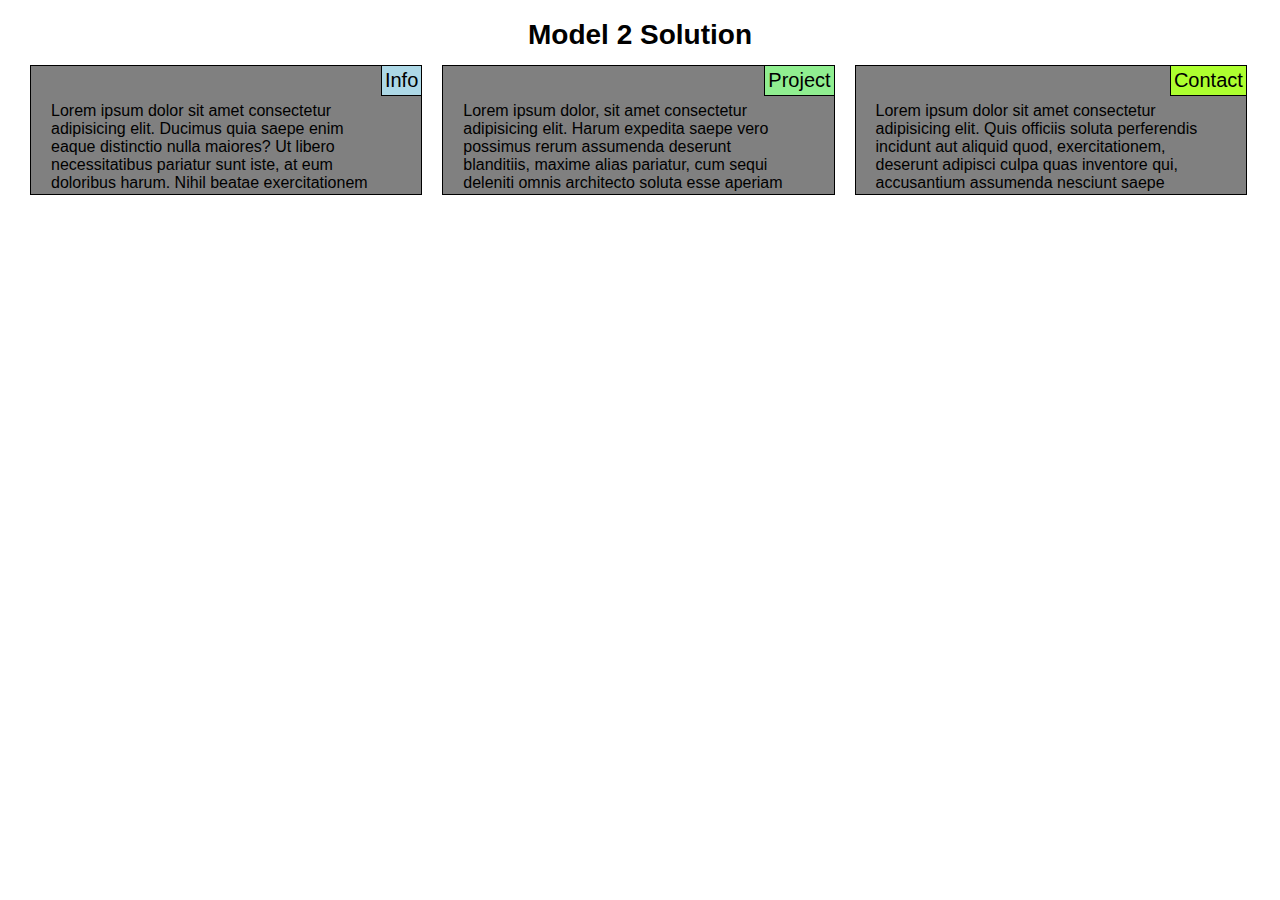
<file: module2-solution/index.html>
<!DOCTYPE html>
<html lang="en">
    <head>
        <meta charset="utf-8">
        <meta name="viewport" content="width=device-width, initial-scale=1">
        <link rel="stylesheet" href="css/styles.css">
        <title>Model 2 Assignment Solution</title>
    </head>
    <body>
        <h1>Model 2 Solution</h1>
        <div class="row">
            <section class="col-lg-4 col-md-6 col-sm-12">
                <div class="box">
                    <div class="section-title1">Info</div>
                    <p>Lorem ipsum dolor sit amet consectetur adipisicing elit. Ducimus quia saepe enim eaque distinctio nulla maiores? Ut libero necessitatibus pariatur sunt iste, at eum doloribus harum. Nihil beatae exercitationem aut.</p>
                </div>
            </section>
            <section class="col-lg-4 col-md-6 col-sm-12">
                <div class="box">
                    <div class="section-title2">Project</div>
                    <p>Lorem ipsum dolor, sit amet consectetur adipisicing elit. Harum expedita saepe vero possimus rerum assumenda deserunt blanditiis, maxime alias pariatur, cum sequi deleniti omnis architecto soluta esse aperiam delectus? Veritatis?</p>
                </div>
            </section>
            <section class="col-lg-4 col-md-12 col-sm-12">
                <div class="box">
                    <div class="section-title3">Contact</div>
                    <p>Lorem ipsum dolor sit amet consectetur adipisicing elit. Quis officiis soluta perferendis incidunt aut aliquid quod, exercitationem, deserunt adipisci culpa quas inventore qui, accusantium assumenda nesciunt saepe labore voluptatum hic!</p>
                </div>
            </section>
        </div>
    </body>
</html>
</file>
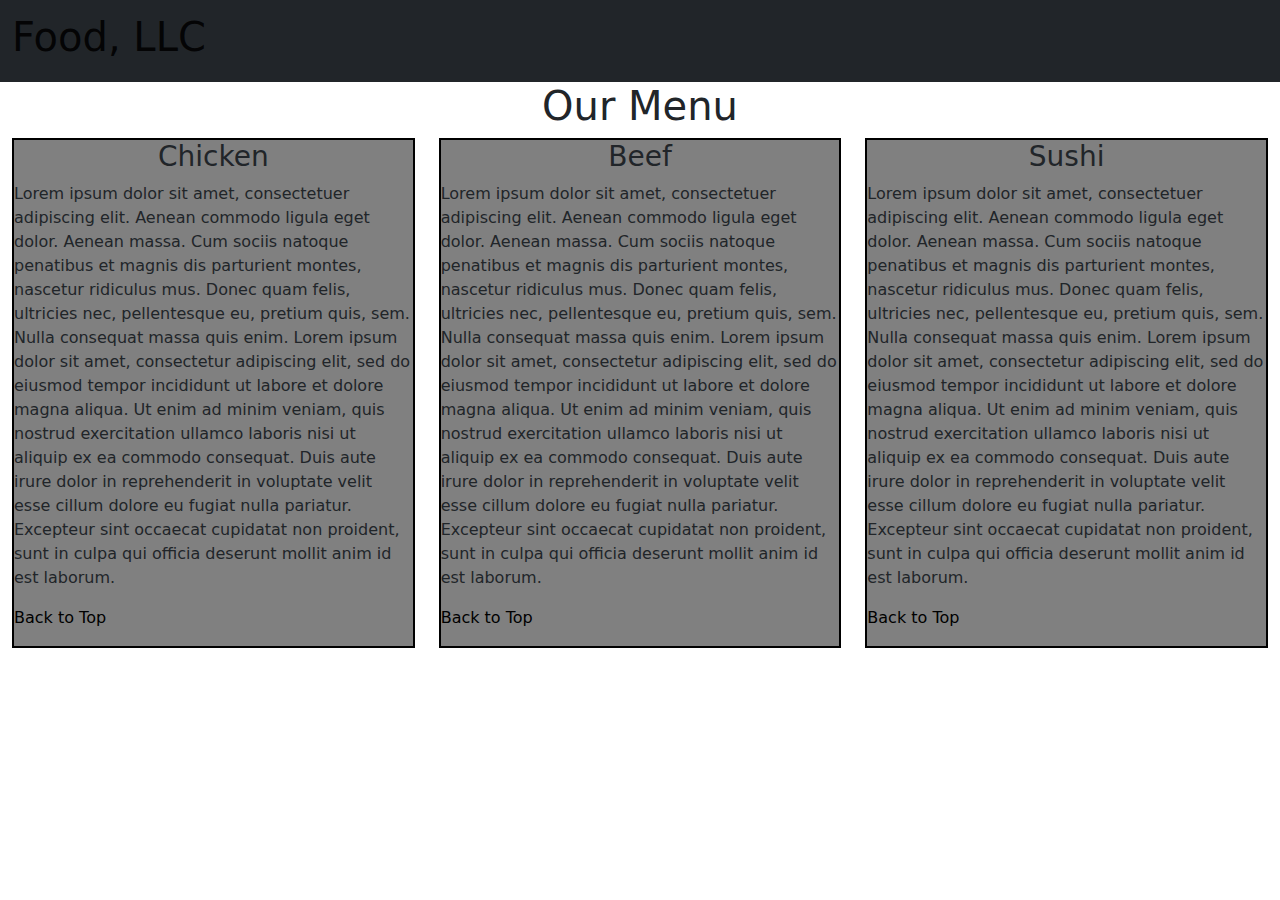
<file: module3-solution/index.html>
<!DOCTYPE html>
    <html lang="en">
        <head>
            <meta charset="UTF-8">
            <meta http-equiv="X-UA-Compatible" content="IE=edge">
            <meta name="viewport" content="width=device-width, initial-scale=1.0">
            <title>Module 3 Assignment Solution</title>
            <link rel="stylesheet" href="css/bootstrap.css">
            <link rel="stylesheet" href="css/styles.css">
            <script src="js/jquery.js"></script>
            <script src="js/bootstrap.js"></script>
        </head>
        <body>
            <nav class="navbar navbar-expand-md bg-dark text-center" id="top">
                <div class="container-fluid">
                    <a class="navbar-brand" href="index.html">
                        <h1>
                            Food, LLC
                        </h1>
                    </a>
                    <button class="navbar-toggler" data-bs-toggle="collapse" data-bs-target="#navbarSupportedContent" aria-controls="navbarSupportedContent" aria-expanded="false">
                        <span class="navbar-toggler-icon"></span>
                    </button>
                </div>
            </nav>
            <div class="collapse multi-collapse" id="navbarSupportedContent">
                <div class="card card-body d-md-none">
                    <a class="nav-link active" aria-current="page" href="#chicken">
                        <div class="text-center">
                            Chicken
                        </div>
                    </a>
                </div>
                <div class="card card-body d-md-none">
                    <a class="nav-link active" aria-current="page" href="#beef">
                        <div class="text-center">
                            Beef
                        </div>
                    </a>
                </div> 
                <div class="card card-body d-md-none">
                    <a class="nav-link active" aria-current="page" href="#sushi">
                        <div class="text-center">
                            Sushi
                        </div>
                    </a>
                </div> 
                </ul>
            </div>
            <h1 class="text-center">
                Our Menu
            </h1>
            <div class="row">
                <div class="col-lg-4 col-md-6 col-sm-12 menu-item">
                    <div class="info" id="chicken">
                        <h3 class="item-name text-center">
                            Chicken
                        </h3>
                        <p>Lorem ipsum dolor sit amet, consectetuer adipiscing elit. Aenean commodo ligula eget dolor. Aenean massa. Cum sociis natoque penatibus et magnis dis parturient montes, nascetur ridiculus mus. Donec quam felis, ultricies nec, pellentesque eu, pretium quis, sem. Nulla consequat massa quis enim. Lorem ipsum dolor sit amet, consectetur adipiscing elit, sed do eiusmod tempor incididunt ut labore et dolore magna aliqua. Ut enim ad minim veniam, quis nostrud exercitation ullamco laboris nisi ut aliquip ex ea commodo consequat. Duis aute irure dolor in reprehenderit in voluptate velit esse cillum dolore eu fugiat nulla pariatur. Excepteur sint occaecat cupidatat non proident, sunt in culpa qui officia deserunt mollit anim id est laborum.
                            <a class="linktoTop" href="#top">
                                <p>
                                    Back to Top
                                </p>
                            </a>
                        </p>
                    </div>
                </div>
                <div class="col-lg-4 col-md-6 col-sm-12 menu-item">
                    <div class="info" id="beef">
                        <h3 class="item-name text-center">
                            Beef
                        </h3>
                        <p>Lorem ipsum dolor sit amet, consectetuer adipiscing elit. Aenean commodo ligula eget dolor. Aenean massa. Cum sociis natoque penatibus et magnis dis parturient montes, nascetur ridiculus mus. Donec quam felis, ultricies nec, pellentesque eu, pretium quis, sem. Nulla consequat massa quis enim. Lorem ipsum dolor sit amet, consectetur adipiscing elit, sed do eiusmod tempor incididunt ut labore et dolore magna aliqua. Ut enim ad minim veniam, quis nostrud exercitation ullamco laboris nisi ut aliquip ex ea commodo consequat. Duis aute irure dolor in reprehenderit in voluptate velit esse cillum dolore eu fugiat nulla pariatur. Excepteur sint occaecat cupidatat non proident, sunt in culpa qui officia deserunt mollit anim id est laborum.
                            <a class="linktoTop" href="#top">
                                <p>
                                    Back to Top
                                </p>
                            </a>
                        </p>
                    </div>
                </div>
                <div class="col-lg-4 col-md-12 col-sm-12 menu-item">
                    <div class="info" id="sushi">
                        <h3 class="item-name text-center">
                            Sushi
                        </h3>
                        <p>Lorem ipsum dolor sit amet, consectetuer adipiscing elit. Aenean commodo ligula eget dolor. Aenean massa. Cum sociis natoque penatibus et magnis dis parturient montes, nascetur ridiculus mus. Donec quam felis, ultricies nec, pellentesque eu, pretium quis, sem. Nulla consequat massa quis enim. Lorem ipsum dolor sit amet, consectetur adipiscing elit, sed do eiusmod tempor incididunt ut labore et dolore magna aliqua. Ut enim ad minim veniam, quis nostrud exercitation ullamco laboris nisi ut aliquip ex ea commodo consequat. Duis aute irure dolor in reprehenderit in voluptate velit esse cillum dolore eu fugiat nulla pariatur. Excepteur sint occaecat cupidatat non proident, sunt in culpa qui officia deserunt mollit anim id est laborum.
                            <a class="linktoTop" href="#top">
                                <p>
                                    Back to Top
                                </p>
                            </a>
                        </p>
                    </div>
                </div>
            </div>
        </body>
    </html>
</file>
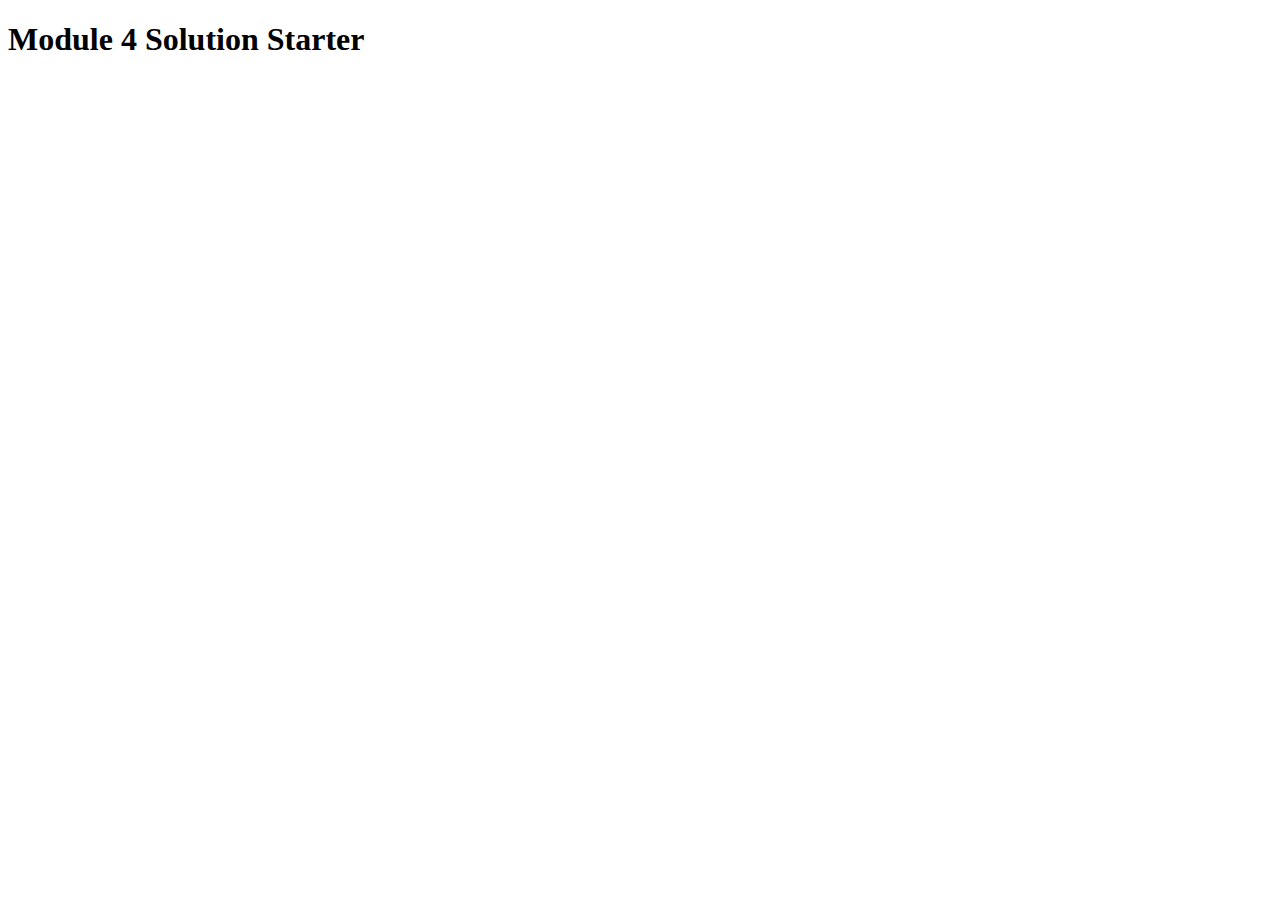
<file: module4-solution/index.html>
<!DOCTYPE html>
<html>
<head>
  <meta charset="utf-8">
  <title>Module 4 Solution Starter</title>
  <script>
    var names = [];
  </script>
  <script src="SpeakHello.js"></script>
  <script src="SpeakGoodBye.js"></script>
  <script src="script.js"></script>
</head>
<body>
  <h1>Module 4 Solution Starter</h1>
</body>
</html>
</file>
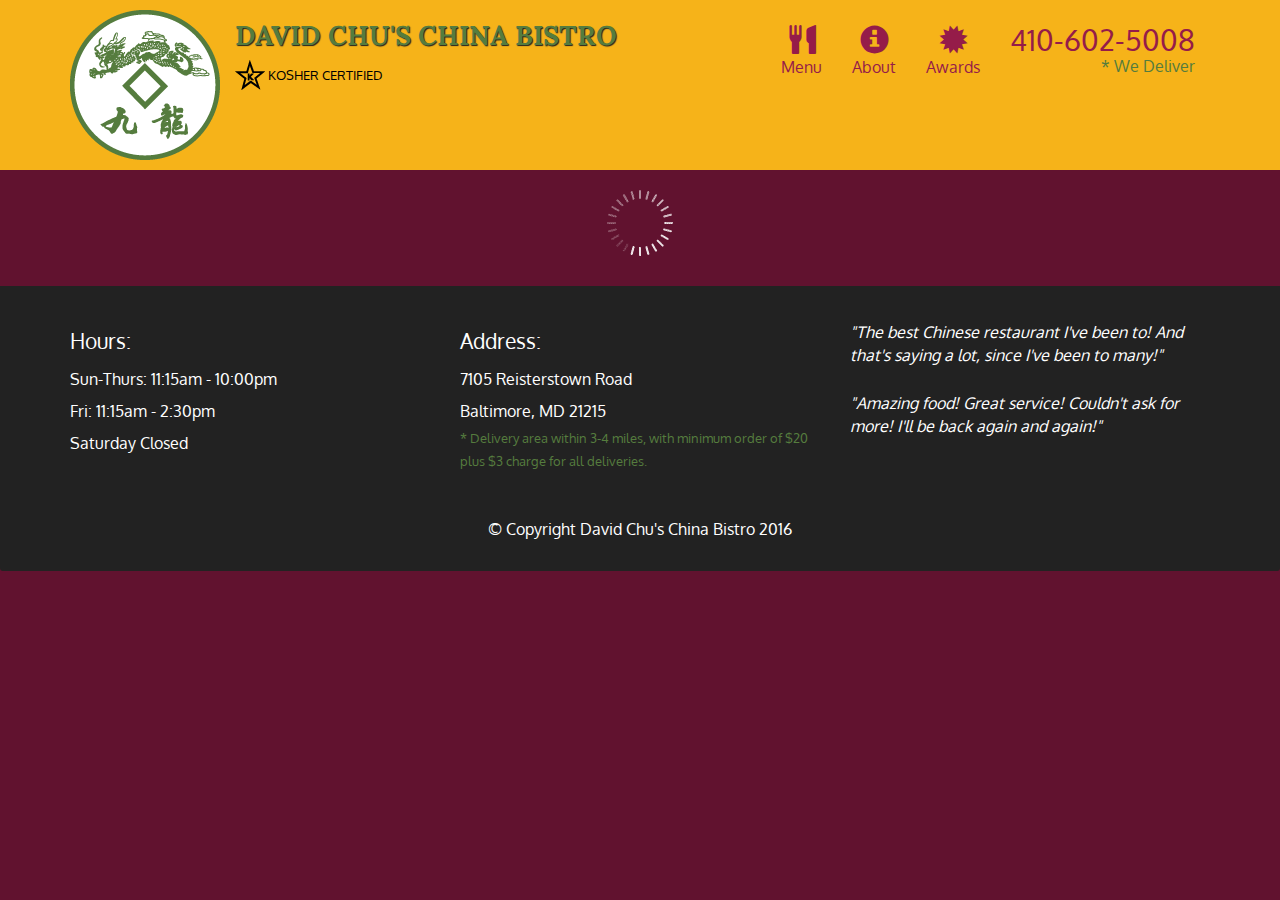
<file: module5-solution/index.html>
<!doctype html>
<html lang="en">
  <head>
    <meta charset="utf-8">
    <meta http-equiv="X-UA-Compatible" content="IE=edge">
    <meta name="viewport" content="width=device-width, initial-scale=1">
    <title>David Chu's China Bistro</title>
    <link rel="stylesheet" href="css/bootstrap.min.css">
    <link rel="stylesheet" href="css/styles.css">
    <link href='https://fonts.googleapis.com/css?family=Oxygen:400,300,700' rel='stylesheet' type='text/css'>
    <link href='https://fonts.googleapis.com/css?family=Lora' rel='stylesheet' type='text/css'>
  </head>
<body>
  <header>
    <nav id="header-nav" class="navbar navbar-default">
      <div class="container">
        <div class="navbar-header">
          <a href="index.html" class="pull-left visible-md visible-lg">
            <div id="logo-img" alt="Logo image"></div>
          </a>

          <div class="navbar-brand">
            <a href="index.html"><h1>David Chu's China Bistro</h1></a>
            <p>
              <img src="images/star-k-logo.png" alt="Kosher certification">
              <span>Kosher Certified</span>
            </p>
          </div>

          <button id="navbarToggle" type="button" class="navbar-toggle collapsed" data-toggle="collapse" data-target="#collapsable-nav" aria-expanded="false">
            <span class="sr-only">Toggle navigation</span>
            <span class="icon-bar"></span>
            <span class="icon-bar"></span>
            <span class="icon-bar"></span>
          </button>
        </div>
        
        <div id="collapsable-nav" class="collapse navbar-collapse">
           <ul id="nav-list" class="nav navbar-nav navbar-right">
            <li id="navHomeButton" class="visible-xs active">
              <a href="index.html">
                <span class="glyphicon glyphicon-home"></span> Home</a>
            </li>
            <li id="navMenuButton">
              <a href="#" onclick="$dc.loadMenuCategories();">
                <span class="glyphicon glyphicon-cutlery"></span><br class="hidden-xs"> Menu</a>
            </li>
            <li>
              <a href="#">
                <span class="glyphicon glyphicon-info-sign"></span><br class="hidden-xs"> About</a>
            </li>
            <li>
              <a href="#">
                <span class="glyphicon glyphicon-certificate"></span><br class="hidden-xs"> Awards</a>
            </li>
            <li id="phone" class="hidden-xs">
              <a href="tel:410-602-5008">
                <span>410-602-5008</span></a><div>* We Deliver</div>
            </li>
          </ul><!-- #nav-list -->
        </div><!-- .collapse .navbar-collapse -->
      </div><!-- .container -->
    </nav><!-- #header-nav -->
  </header>

  <div id="call-btn" class="visible-xs">
    <a class="btn" href="tel:410-602-5008">
    <span class="glyphicon glyphicon-earphone"></span>
    410-602-5008
    </a>
  </div>
  <div id="xs-deliver" class="text-center visible-xs">* We Deliver</div>

  <div id="main-content" class="container"></div>

  <footer class="panel-footer">
    <div class="container">
      <div class="row">
        <section id="hours" class="col-sm-4">
          <span>Hours:</span><br>
          Sun-Thurs: 11:15am - 10:00pm<br>
          Fri: 11:15am - 2:30pm<br>
          Saturday Closed
          <hr class="visible-xs">
        </section>
        <section id="address" class="col-sm-4">
          <span>Address:</span><br>
          7105 Reisterstown Road<br>
          Baltimore, MD 21215
          <p>* Delivery area within 3-4 miles, with minimum order of $20 plus $3 charge for all deliveries.</p>
          <hr class="visible-xs">
        </section>
        <section id="testimonials" class="col-sm-4">
          <p>"The best Chinese restaurant I've been to! And that's saying a lot, since I've been to many!"</p>
          <p>"Amazing food! Great service! Couldn't ask for more! I'll be back again and again!"</p>
        </section>
      </div>
      <div class="text-center">&copy; Copyright David Chu's China Bistro 2016</div>
    </div>
  </footer>

  <!-- jQuery (Bootstrap JS plugins depend on it) -->
  <script src="js/jquery-2.1.4.min.js"></script>
  <script src="js/bootstrap.min.js"></script>
  <script src="js/ajax-utils.js"></script>
  <script src="js/script.js"></script>
</body>
</html>
</file>
<file: module2-solution/css/styles.css>
*{
    font-family: Arial, Helvetica, sans-serif;
    box-sizing: border-box;
}

h1{
    font-size: 175%;
    text-align: center;
}

.row{
    width: 100%;
    margin: -15px;
    padding-left: 27px;
}

section{
    height: 150px;
}

.box{
    border-width: 1px;
    border-color: black;
    border-style: solid;
    background-color: grey;
    position: relative;
    height: 130px;
    margin: 10px;
    padding-top: 20px;
    padding-left: 20px;
    overflow-y: scroll;
    overflow-x: hidden;
}

.box::-webkit-scrollbar{
    width: 0;
}

p{
    font-size: 100%;
    font-weight: 500;
    text-align: left;
    width: 90%
}

.section-title1{
    padding: 3px;
    border-width: 1px;
    border-color: black;
    border-style: solid;
    font-size: 125%;
    background-color: lightblue;
    position: absolute;
    top: -1px;
    right: -1px;
}

.section-title2{
    padding: 3px;
    border-width: 1px;
    border-color: black;
    border-style: solid;
    font-size: 125%;
    background-color: lightgreen;
    position: absolute;
    top: -1px;
    right: -1px;    
}

.section-title3{
    padding: 3px;
    border-width: 1px;
    border-color: black;
    border-style: solid;
    font-size: 125%;
    background-color: greenyellow;
    position: absolute;
    top: -1px;
    right: -1px;
}

@media (min-width: 992px){
    .col-lg-4{
        width: 33.33%;
        float: left;
    }
}

@media (min-width: 768px) and (max-width: 991px){
    .col-md-6, .col-md-12{
        float: left;
    }
    .col-md-6{
        width: 50%;
    }
    .col-md-12{
        width: 100%;
    }
}

/*This isn't neccessary but I'm just including it so the code is clear*/

@media (max-width: 767px){
    .col-sm-12{
        width: 100%;
    }
}
</file>
<file: module3-solution/css/styles.css>
.navbar-toggler:visited, .navbar-toggler:focus{
    border-width: inherit;
}

.card{
    border-radius: 0px;
}

.row{
    margin: 0;
    width: 100%;
}

.menu-item{
    margin-bottom: 15px;
    justify-items: center;
}

.info{
    border-color: black;
    border-width: 2px;
    border-style: solid;
    background-color: grey;
    margin: 0;
}

.linktoTop, .linktoTop:focus, .linktoTop:active{
    text-decoration: none;
    color: black;
}

.linktoTop:hover{
    color: black;
    text-decoration: underline;
}
</file>
<file: module5-solution/css/styles.css>
body {
  font-size: 16px;
  color: #fff;
  background-color: #61122f;
  font-family: 'Oxygen', sans-serif;
}

/** HEADER **/
#header-nav {
  background-color: #f6b319;
  border-radius: 0;
  border: 0;
}

#logo-img {
  background: url('../images/restaurant-logo_large.png') no-repeat;
  width: 150px;
  height: 150px;
  margin: 10px 15px 10px 0;
}

.navbar-brand {
  padding-top: 25px;
}
.navbar-brand h1 { /* Restaurant name */
  font-family: 'Lora', serif;
  color: #557c3e;
  font-size: 1.5em;
  text-transform: uppercase;
  font-weight: bold;
  text-shadow: 1px 1px 1px #222;
  margin-top: 0;
  margin-bottom: 0;
  line-height: .75;
}
.navbar-brand a:hover, .navbar-brand a:focus {
  text-decoration: none;
}
.navbar-brand p { /* Kosher cert */
  color: #000;
  text-transform: uppercase;
  font-size: .7em;
  margin-top: 15px;
}
.navbar-brand p span { /* Star-K */
  vertical-align: middle;
}

#nav-list {
  margin-top: 10px;
}
#nav-list a {
  color: #951C49;
  text-align: center;
}
#nav-list a:hover {
  background: #E7E7E7;
}
#nav-list a span {
  font-size: 1.8em;
}

#phone {
  margin-top: 5px;
}
#phone a { /* Phone number */
  text-align: right;
  padding-bottom: 0;
}
#phone div { /* We Deliver */
  color: #557c3e;
  text-align: right;
  padding-right: 15px;
}

.navbar-header button.navbar-toggle, .navbar-header .icon-bar {
  border: 1px solid #61122f;
}
.navbar-header button.navbar-toggle {
  clear: both;
  margin-top: -30px;
}
/* END HEADER */

/* FOOTER */
.panel-footer {
  margin-top: 30px;
  padding-top: 35px;
  padding-bottom: 30px;
  background-color: #222;
  border-top: 0;
}
.panel-footer div.row {
  margin-bottom: 35px;
}
#hours, #address {
  line-height: 2;
}
#hours > span, #address > span {
  font-size: 1.3em;
}
#address p {
  color: #557c3e;
  font-size: .8em;
  line-height: 1.8;
}
#testimonials {
  font-style: italic;
}
#testimonials p:nth-child(2) {
  margin-top: 25px;
}
/* END FOOTER */



/* HOME PAGE */
.container .jumbotron {
  box-shadow: 0 0 50px #3F0C1F;
  border: 2px solid #3F0C1F;
}

#menu-tile, #specials-tile, #map-tile {
  height: 250px;
  width: 100%;
  margin-bottom: 15px;
  position: relative;
  border: 2px solid #3F0C1F;
  overflow: hidden;
}
#menu-tile:hover, #specials-tile:hover, #map-tile:hover {
  box-shadow: 0 1px 5px 1px #cccccc;
}
#menu-tile {
  background: url('../images/menu-tile.jpg') no-repeat;
  background-position: center;
}
#specials-tile {
  background: url('../images/specials-tile.jpg') no-repeat;
  background-position: center;
}
#menu-tile span, #specials-tile span, #map-tile span {
  position: absolute;
  bottom: 0;
  right: 0;
  width: 100%;
  text-align: center;
  font-size: 1.6em;
  text-transform: uppercase;
  background-color: #000;
  color: #fff;
  opacity: .8;
}
/* END HOME PAGE */

/* MENU CATEGORIES PAGE */
.category-tile { 
  position: relative;
  border: 2px solid #3F0C1F;
  overflow: hidden;
  width: 200px;
  height: 200px;
  margin: 0 auto 15px;
}
.category-tile span {
  position: absolute;
  bottom: 0;
  right: 0;
  width: 100%;
  text-align: center;
  font-size: 1.2em;
  text-transform: uppercase;
  background-color: #000;
  color: #fff;
  opacity: .8;
}
.category-tile:hover {
  box-shadow: 0 1px 5px 1px #cccccc;
}

#menu-categories-title + div {
  margin-bottom: 50px;
}
/* END MENU CATEGORIES PAGE */

/* SINGLE CATEGORY PAGE */
.menu-item-tile {
  margin-bottom: 25px;
}
.menu-item-tile hr {
  width: 80%;
}
.menu-item-tile .menu-item-price {
  font-size: 1.1em;
  text-align: right;
  margin-top: -15px;
  margin-right: -15px;
}
.menu-item-tile .menu-item-price span {
  font-size: .6em;
}
.menu-item-photo {
  position: relative;
  border: 2px solid #3F0C1F; 
  overflow: hidden;
  padding: 0;
  margin-right: -15px;
  margin-left: auto;
  margin-bottom: 20px;
  max-width: 250px;
}
.menu-item-photo div {
  position: absolute;
  bottom: 0;
  right: 0;
  width: 80px;
  background-color: #557c3e;
  text-align: center;
}
.menu-item-description {
  padding-right: 30px;
}
h3.menu-item-title {
  margin: 0 0 10px;
}
.menu-item-details {
  font-size: .9em;
  font-style: italic;
}
/* END SINGLE CATEGORY PAGE */


/********** Large devices only **********/
@media (min-width: 1200px) {
  .container .jumbotron {
    background: url('../images/jumbotron_1200.jpg') no-repeat;
    height: 675px;
  }
}

/********** Medium devices only **********/
@media (min-width: 992px) and (max-width: 1199px) {
  /* Header */
  #logo-img {
    background: url('../images/restaurant-logo_medium.png') no-repeat;
    width: 100px;
    height: 100px;
    margin: 5px 5px 5px 0;
  }
  /* End Header */

  /* Home Page */
  .container .jumbotron {
    background: url('../images/jumbotron_992.jpg') no-repeat;
    height: 558px;
  }
  /* End Home Page */
}

/********** Small devices only **********/
@media (min-width: 768px) and (max-width: 991px) {
  /* Home Page */
  .container .jumbotron {
    background: url('../images/jumbotron_768.jpg') no-repeat;
    height: 432px;
  }
  /* End Home Page */
}

/********** Extra small devices only **********/
@media (max-width: 767px) {
  /* Header */
  .navbar-brand {
    padding-top: 10px;
    height: 80px;
  }
  .navbar-brand h1 { /* Restaurant name */
    padding-top: 10px;
    font-size: 5vw; /* 1vw = 1% of viewport width */
  }
  .navbar-brand p { /* Kosher cert */
    font-size: .6em;
    margin-top: 12px;
  }
  .navbar-brand p img { /* Star-K */
    height: 20px;
  }

  #collapsable-nav a { /* Collapsed nav menu text */
    font-size: 1.2em;
  }
  #collapsable-nav a span { /* Collapsed nav menu glyph */
    font-size: 1em;
    margin-right: 5px;
  }

  #call-btn > a {
    font-size: 1.5em;
    display: block;
    margin: 0 20px;
    padding: 10px;
    border: 2px solid #fff;
    background-color: #f6b319;
    color: #951c49;
  }
  #xs-deliver {
    margin-top: 5px;
    font-size: .7em;
    letter-spacing: .1em;
    text-transform: uppercase;
  }
  /* End Header */

  /* Footer */
  .panel-footer section {
    margin-bottom: 30px;
    text-align: center;
  }
  .panel-footer section:nth-child(3) {
    margin-bottom: 0; /* margin already exists on the whole row */
  }
  .panel-footer section hr {
    width: 50%;
  }
  /* End Footer */

  /* Home Page */
  .container .jumbotron {
    margin-top: 30px;
    padding: 0;
  }
  #menu-tile, #specials-tile {
    width: 360px;
    margin: 0 auto 15px;
  }

  .menu-item-photo {
    margin-right: auto;
  }
  .menu-item-tile .menu-item-price {
    text-align: center;
  }
  .menu-item-description {
    text-align: center;;
  }
}


/********** Super extra small devices Only :-) (e.g., iPhone 4) **********/
@media (max-width: 479px) {
  /* Header */
  .navbar-brand h1 { /* Restaurant name */
    padding-top: 5px;
    font-size: 6vw;
  }
  /* End Header */
  
  /* Home page */
  #menu-tile, #specials-tile {
    width: 280px;
    margin: 0 auto 15px;
  }

  .col-xxs-12 {
    position: relative;
    min-height: 1px;
    padding-right: 15px;
    padding-left: 15px;
    float: left;
    width: 100%;
  }
}
</file>
